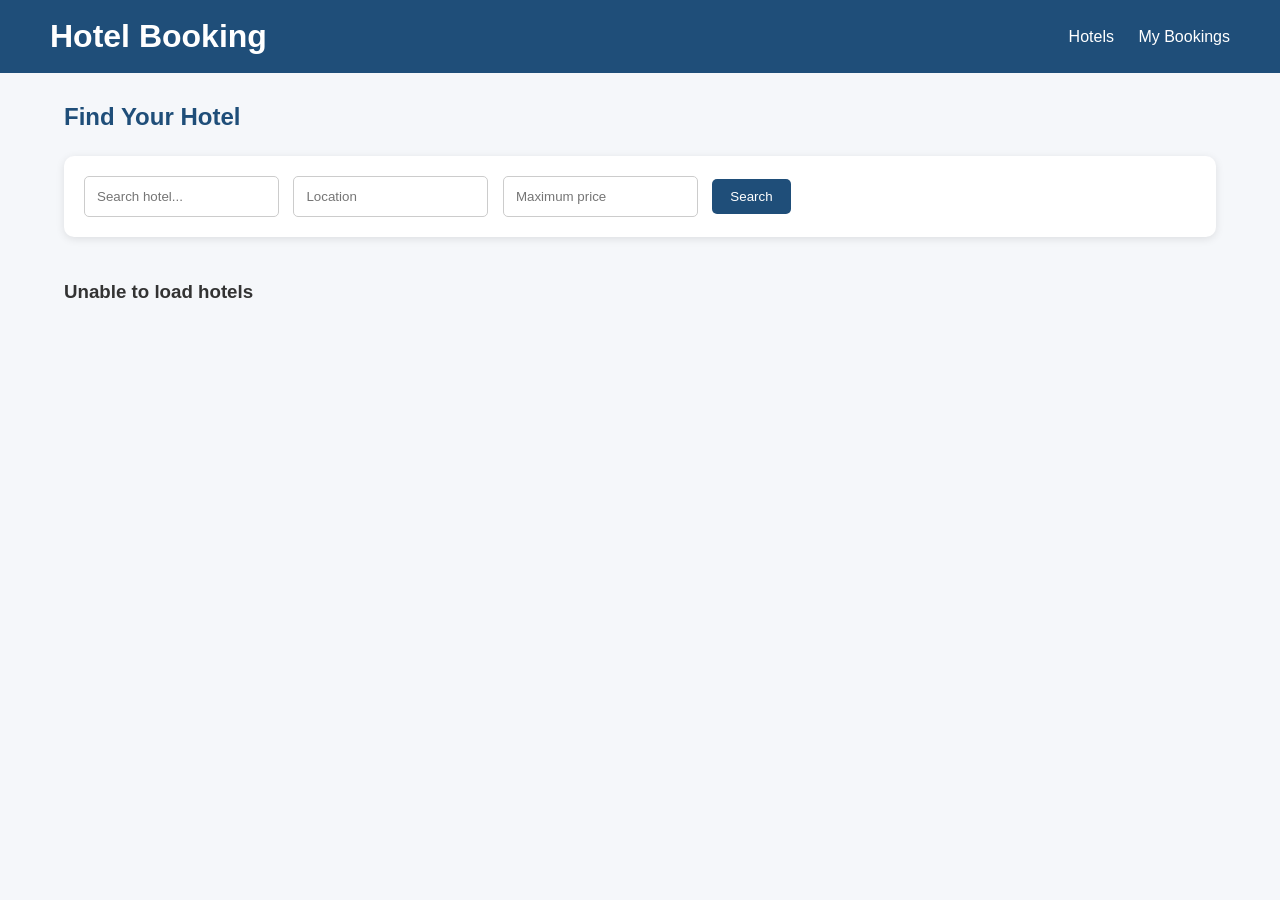
<file: views/index.html>
<!DOCTYPE html>
<html lang="en">

<head>

    <meta charset="UTF-8">

    <meta name="viewport"
          content="width=device-width, initial-scale=1.0">

    <title>Hotel Booking System</title>

    <link rel="stylesheet"
          href="../css/style.css">

    <link rel="stylesheet"
          href="../css/layout.css">

</head>

<body>

<header>

    <h1>Hotel Booking</h1>

    <nav>

        <a href="index.html">Hotels</a>

        <a href="bookings.html">My Bookings</a>

    </nav>

</header>


<div class="container">

    <h2 class="page-title">
        Find Your Hotel
    </h2>


    <div class="search-box">

        <input
            type="text"
            id="searchInput"
            placeholder="Search hotel..."
        >

        <input
            type="text"
            id="locationInput"
            placeholder="Location"
        >

        <input
            type="number"
            id="maxPrice"
            placeholder="Maximum price"
        >

        <button id="searchBtn">
            Search
        </button>

    </div>


    <div
        id="hotelContainer"
        class="hotel-grid">
    </div>

</div>


<script
    type="module"
    src="../js/main.js">
</script>

</body>

</html>
</file>
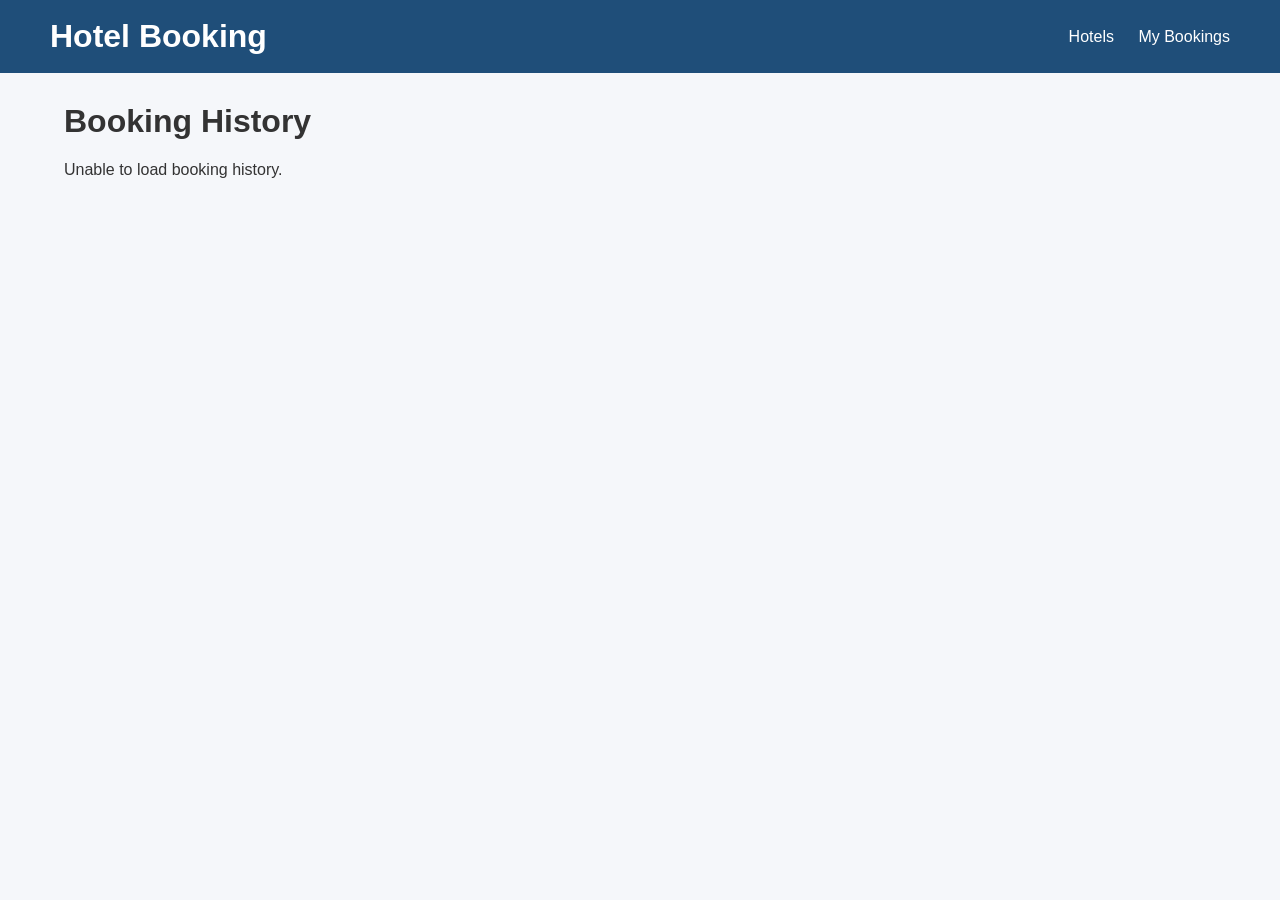
<file: views/bookings.html>
<!DOCTYPE html>
<html lang="en">

<head>

    <meta charset="UTF-8">

    <meta name="viewport"
          content="width=device-width, initial-scale=1.0">

    <title>Booking History</title>

    <link rel="stylesheet"
          href="../css/style.css">

    <link rel="stylesheet"
          href="../css/layout.css">

</head>


<body>

<header>

    <h1>Hotel Booking</h1>

    <nav>

        <a href="index.html">
            Hotels
        </a>

        <a href="bookings.html">
            My Bookings
        </a>

    </nav>

</header>


<div class="container">

    <h1>Booking History</h1>

    <div id="bookingContainer">

        <p>Loading bookings...</p>

    </div>

</div>


<script>

const API_URL = "http://localhost:3000";


// ========================================
// LOAD BOOKINGS
// ========================================

async function loadBookings() {

    const container =
        document.getElementById("bookingContainer");

    try {

        const response =
            await fetch(`${API_URL}/bookings`);

        if (!response.ok) {

            throw new Error(
                "Unable to fetch bookings"
            );

        }

        const bookings =
            await response.json();


        console.log(
            "Bookings:",
            bookings
        );


        if (bookings.length === 0) {

            container.innerHTML = `
                <p>No bookings found.</p>
            `;

            return;

        }


        container.innerHTML = "";


        for (const booking of bookings) {

            let hotelName =
                "Unknown Hotel";

            let roomDetails =
                "Unknown Room";


            // ========================================
            // GET HOTEL
            // ========================================

            try {

                const hotelResponse =
                    await fetch(
                        `${API_URL}/hotels/${booking.hotelId}`
                    );


                if (hotelResponse.ok) {

                    const hotel =
                        await hotelResponse.json();

                    hotelName =
                        hotel.name;

                }

            }

            catch (error) {

                console.log(
                    "Hotel error:",
                    error
                );

            }


            // ========================================
            // GET ROOM
            // ========================================

            try {

                const roomResponse =
                    await fetch(
                        `${API_URL}/rooms/${booking.roomId}`
                    );


                if (roomResponse.ok) {

                    const room =
                        await roomResponse.json();

                    roomDetails =
                        `Room ${room.roomNumber} - ${room.roomType}`;

                }

            }

            catch (error) {

                console.log(
                    "Room error:",
                    error
                );

            }


            // ========================================
            // BOOKING CARD
            // ========================================

            const card =
                document.createElement("div");

            card.className =
                "booking-card";


            card.innerHTML = `

                <h2>
                    ${hotelName}
                </h2>

                <p>
                    <strong>Booking ID:</strong>
                    ${booking.id}
                </p>

                <p>
                    <strong>Room:</strong>
                    ${roomDetails}
                </p>

                <p>
                    <strong>Check-in:</strong>
                    ${booking.checkIn}
                </p>

                <p>
                    <strong>Check-out:</strong>
                    ${booking.checkOut}
                </p>

                <p>
                    <strong>Guests:</strong>
                    ${booking.guests}
                </p>

                <p>
                    <strong>Total Amount:</strong>
                    ₹${booking.totalAmount}
                </p>

                <p>
                    <strong>Status:</strong>
                    <span class="booking-status">
                        ${booking.status}
                    </span>
                </p>

                ${
                    booking.status !== "cancelled"

                    ?

                    `
                    <button
                        class="cancel-btn"
                        onclick="cancelBooking('${booking.id}')">

                        Cancel Booking

                    </button>
                    `

                    :

                    `
                    <p>
                        <strong>
                            Booking Cancelled
                        </strong>
                    </p>
                    `
                }

            `;


            container.appendChild(card);

        }

    }

    catch (error) {

        console.error(
            "Booking error:",
            error
        );


        container.innerHTML = `

            <p>
                Unable to load booking history.
            </p>

        `;

    }

}


// ========================================
// CANCEL BOOKING
// ========================================

async function cancelBooking(id) {

    const confirmCancel =
        confirm(
            "Are you sure you want to cancel this booking?"
        );


    if (!confirmCancel) {

        return;

    }


    try {

        // ----------------------------------------
        // Get booking
        // ----------------------------------------

        const bookingResponse =
            await fetch(
                `${API_URL}/bookings/${id}`
            );


        if (!bookingResponse.ok) {

            throw new Error(
                "Booking not found"
            );

        }


        const booking =
            await bookingResponse.json();


        // ----------------------------------------
        // Cancel booking
        // ----------------------------------------

        const cancelResponse =
            await fetch(
                `${API_URL}/bookings/${id}`,
                {

                    method: "PATCH",

                    headers: {

                        "Content-Type":
                            "application/json"

                    },

                    body: JSON.stringify({

                        status: "cancelled"

                    })

                }
            );


        if (!cancelResponse.ok) {

            throw new Error(
                "Unable to cancel booking"
            );

        }


        // ----------------------------------------
        // Make room available again
        // ----------------------------------------

        if (booking.roomId) {

            const roomResponse =
                await fetch(
                    `${API_URL}/rooms/${booking.roomId}`
                );


            if (roomResponse.ok) {

                await fetch(
                    `${API_URL}/rooms/${booking.roomId}`,
                    {

                        method: "PATCH",

                        headers: {

                            "Content-Type":
                                "application/json"

                        },

                        body: JSON.stringify({

                            status: "available"

                        })

                    }
                );

            }

        }


        alert(
            "Booking cancelled successfully!"
        );


        // ----------------------------------------
        // Refresh page data
        // ----------------------------------------

        loadBookings();

    }

    catch (error) {

        console.error(
            "Cancellation error:",
            error
        );


        alert(
            "Unable to cancel booking."
        );

    }

}


// ========================================
// START
// ========================================

loadBookings();

</script>


</body>

</html>
</file>
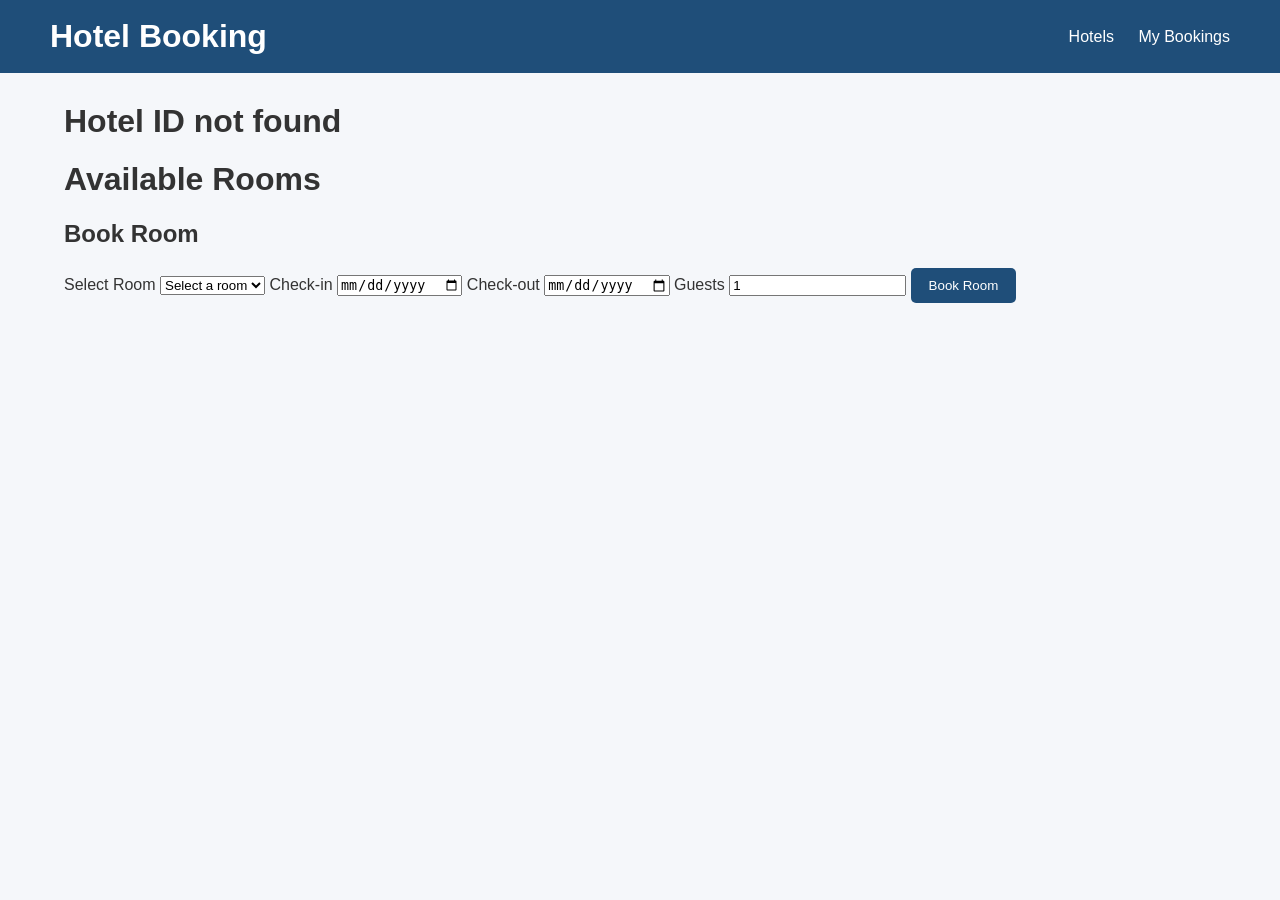
<file: views/details.html>
<!DOCTYPE html>
<html lang="en">

<head>

    <meta charset="UTF-8">

    <meta name="viewport"
          content="width=device-width, initial-scale=1.0">

    <title>Hotel Details</title>

    <link rel="stylesheet"
          href="../css/style.css">

    <link rel="stylesheet"
          href="../css/layout.css">

</head>

<body>

<header>

    <h1>Hotel Booking</h1>

    <nav>
        <a href="index.html">Hotels</a>
        <a href="bookings.html">My Bookings</a>
    </nav>

</header>


<div class="container">

    <!-- Hotel Details -->

    <div id="hotelDetails">

        <h1 id="hotelName">
            Loading hotel...
        </h1>

        <p id="hotelLocation"></p>

        <p id="hotelRating"></p>

        <p id="hotelPrice"></p>

        <p id="hotelAmenities"></p>

    </div>


    <!-- Available Rooms -->

    <h1>Available Rooms</h1>

    <div class="booking-box">

        <h2>Book Room</h2>


        <label for="roomSelect">
            Select Room
        </label>

        <select id="roomSelect" required>

            <option value="">
                Select a room
            </option>

        </select>


        <label for="checkIn">
            Check-in
        </label>

        <input
            type="date"
            id="checkIn"
            required
        >


        <label for="checkOut">
            Check-out
        </label>

        <input
            type="date"
            id="checkOut"
            required
        >


        <label for="guests">
            Guests
        </label>

        <input
            type="number"
            id="guests"
            min="1"
            value="1"
            required
        >


        <button id="bookBtn">
            Book Room
        </button>

    </div>

</div>


<script>

const API_URL = "http://localhost:3000";


// Get hotel ID from URL
const params = new URLSearchParams(
    window.location.search
);

const hotelId = params.get("id");


// Load hotel
async function loadHotel() {

    try {

        const response =
            await fetch(`${API_URL}/hotels/${hotelId}`);

        const hotel =
            await response.json();


        document.getElementById("hotelName")
            .textContent = hotel.name;

        document.getElementById("hotelLocation")
            .textContent =
            "Location: " + hotel.location;

        document.getElementById("hotelRating")
            .textContent =
            "⭐ " + hotel.rating;

        document.getElementById("hotelPrice")
            .textContent =
            "₹" + hotel.price + " / night";

        document.getElementById("hotelAmenities")
            .textContent =
            "Amenities: " +
            hotel.amenities.join(", ");


        loadRooms(hotelId);

    }

    catch(error) {

        console.error(error);

        document.getElementById("hotelName")
            .textContent =
            "Unable to load hotel";

    }

}


// Load rooms
async function loadRooms(hotelId) {

    try {

        const response =
            await fetch(
                `${API_URL}/rooms?hotelId=${hotelId}`
            );

        const rooms =
            await response.json();


        const roomSelect =
            document.getElementById("roomSelect");


        roomSelect.innerHTML = `
            <option value="">
                Select a room
            </option>
        `;


        rooms.forEach(function(room) {

            if (room.status === "available") {

                roomSelect.innerHTML += `

                    <option value="${room.id}">

                        Room ${room.roomNumber}
                        -
                        ${room.roomType}
                        -
                        ₹${room.price}

                    </option>

                `;

            }

        });


        console.log("Rooms loaded:", rooms);

    }

    catch(error) {

        console.error(
            "Error loading rooms:",
            error
        );

    }

}


// Book room
document.getElementById("bookBtn")
    .addEventListener("click", async function() {

        const roomId =
            document.getElementById("roomSelect").value;

        const checkIn =
            document.getElementById("checkIn").value;

        const checkOut =
            document.getElementById("checkOut").value;

        const guests =
            document.getElementById("guests").value;


        if (!roomId) {

            alert("Please select a room.");

            return;

        }


        if (!checkIn || !checkOut) {

            alert("Please select check-in and check-out dates.");

            return;

        }


        const booking = {

            id: "B" + Date.now(),

            userId: "U001",

            hotelId: hotelId,

            roomId: roomId,

            checkIn: checkIn,

            checkOut: checkOut,

            guests: Number(guests),

            totalAmount: 0,

            status: "confirmed"

        };


        try {

            const response =
                await fetch(`${API_URL}/bookings`, {

                    method: "POST",

                    headers: {
                        "Content-Type":
                            "application/json"
                    },

                    body: JSON.stringify(booking)

                });


            if (response.ok) {

                alert(
                    "Room booked successfully!"
                );

            }

        }

        catch(error) {

            console.error(error);

            alert("Booking failed.");

        }

    });


// Start
if (hotelId) {

    loadHotel();

}
else {

    document.getElementById("hotelName")
        .textContent =
        "Hotel ID not found";

}

</script>

</body>

</html>
</file>
<file: css/style.css>
* {
    box-sizing: border-box;
}

body {
    margin: 0;
    font-family: Arial, sans-serif;
    background: #f5f7fa;
    color: #333;
}

header {
    background: #1f4e79;
    color: white;
    padding: 18px 50px;

    display: flex;
    justify-content: space-between;
    align-items: center;
}

header h1 {
    margin: 0;
}

nav a {
    color: white;
    text-decoration: none;
    margin-left: 20px;
}

nav a:hover {
    text-decoration: underline;
}

.container {
    width: 90%;
    max-width: 1200px;
    margin: 30px auto;
}

.search-box {
    background: white;
    padding: 20px;
    border-radius: 10px;
    margin-bottom: 25px;

    box-shadow: 0 2px 8px rgba(0,0,0,0.1);
}

.search-box input,
.search-box select {
    padding: 12px;
    margin-right: 10px;
    border: 1px solid #ccc;
    border-radius: 5px;
}

button {
    padding: 10px 18px;
    border: none;
    border-radius: 5px;
    cursor: pointer;
    background: #1f4e79;
    color: white;
}

button:hover {
    background: #163a5a;
}

.hotel-grid {
    display: grid;
    grid-template-columns: repeat(auto-fit, minmax(280px, 1fr));
    gap: 20px;
}

.hotel-card {
    background: white;
    border-radius: 10px;
    overflow: hidden;

    box-shadow: 0 2px 8px rgba(0,0,0,0.1);
}

.hotel-card img {
    width: 100%;
    height: 200px;
    object-fit: cover;
}

.hotel-content {
    padding: 18px;
}

.hotel-content h3 {
    margin-top: 0;
}

.rating {
    color: #f39c12;
    font-weight: bold;
}

.price {
    color: #1f4e79;
    font-weight: bold;
    font-size: 18px;
}

.details {
    margin-top: 10px;
}

.details-container {
    background: white;
    padding: 25px;
    border-radius: 10px;
}

.hotel-image {
    width: 100%;
    max-height: 400px;
    object-fit: cover;
    border-radius: 10px;
}

.room-card {
    border: 1px solid #ddd;
    padding: 15px;
    margin: 15px 0;
    border-radius: 8px;

    display: flex;
    justify-content: space-between;
    align-items: center;
}

.available {
    color: green;
    font-weight: bold;
}

.booked {
    color: red;
    font-weight: bold;
}

.booking-form {
    background: white;
    padding: 25px;
    margin-top: 25px;
    border-radius: 10px;
}

.booking-form input,
.booking-form select {
    width: 100%;
    padding: 12px;
    margin: 8px 0 15px;
    border: 1px solid #ccc;
    border-radius: 5px;
}

.booking-card {
    background: white;
    padding: 20px;
    margin-bottom: 15px;
    border-radius: 10px;

    box-shadow: 0 2px 8px rgba(0,0,0,0.1);
}

.cancelled {
    color: red;
    font-weight: bold;
}

.confirmed {
    color: green;
    font-weight: bold;
}
</file>
<file: css/layout.css>
.page-title {
    margin-bottom: 25px;
    color: #1f4e79;
}

.section {
    margin-bottom: 30px;
}

.flex {
    display: flex;
    gap: 15px;
    align-items: center;
}

.center {
    text-align: center;
}

.error {
    color: red;
    padding: 15px;
}

.success {
    color: green;
    padding: 15px;
}
</file>
